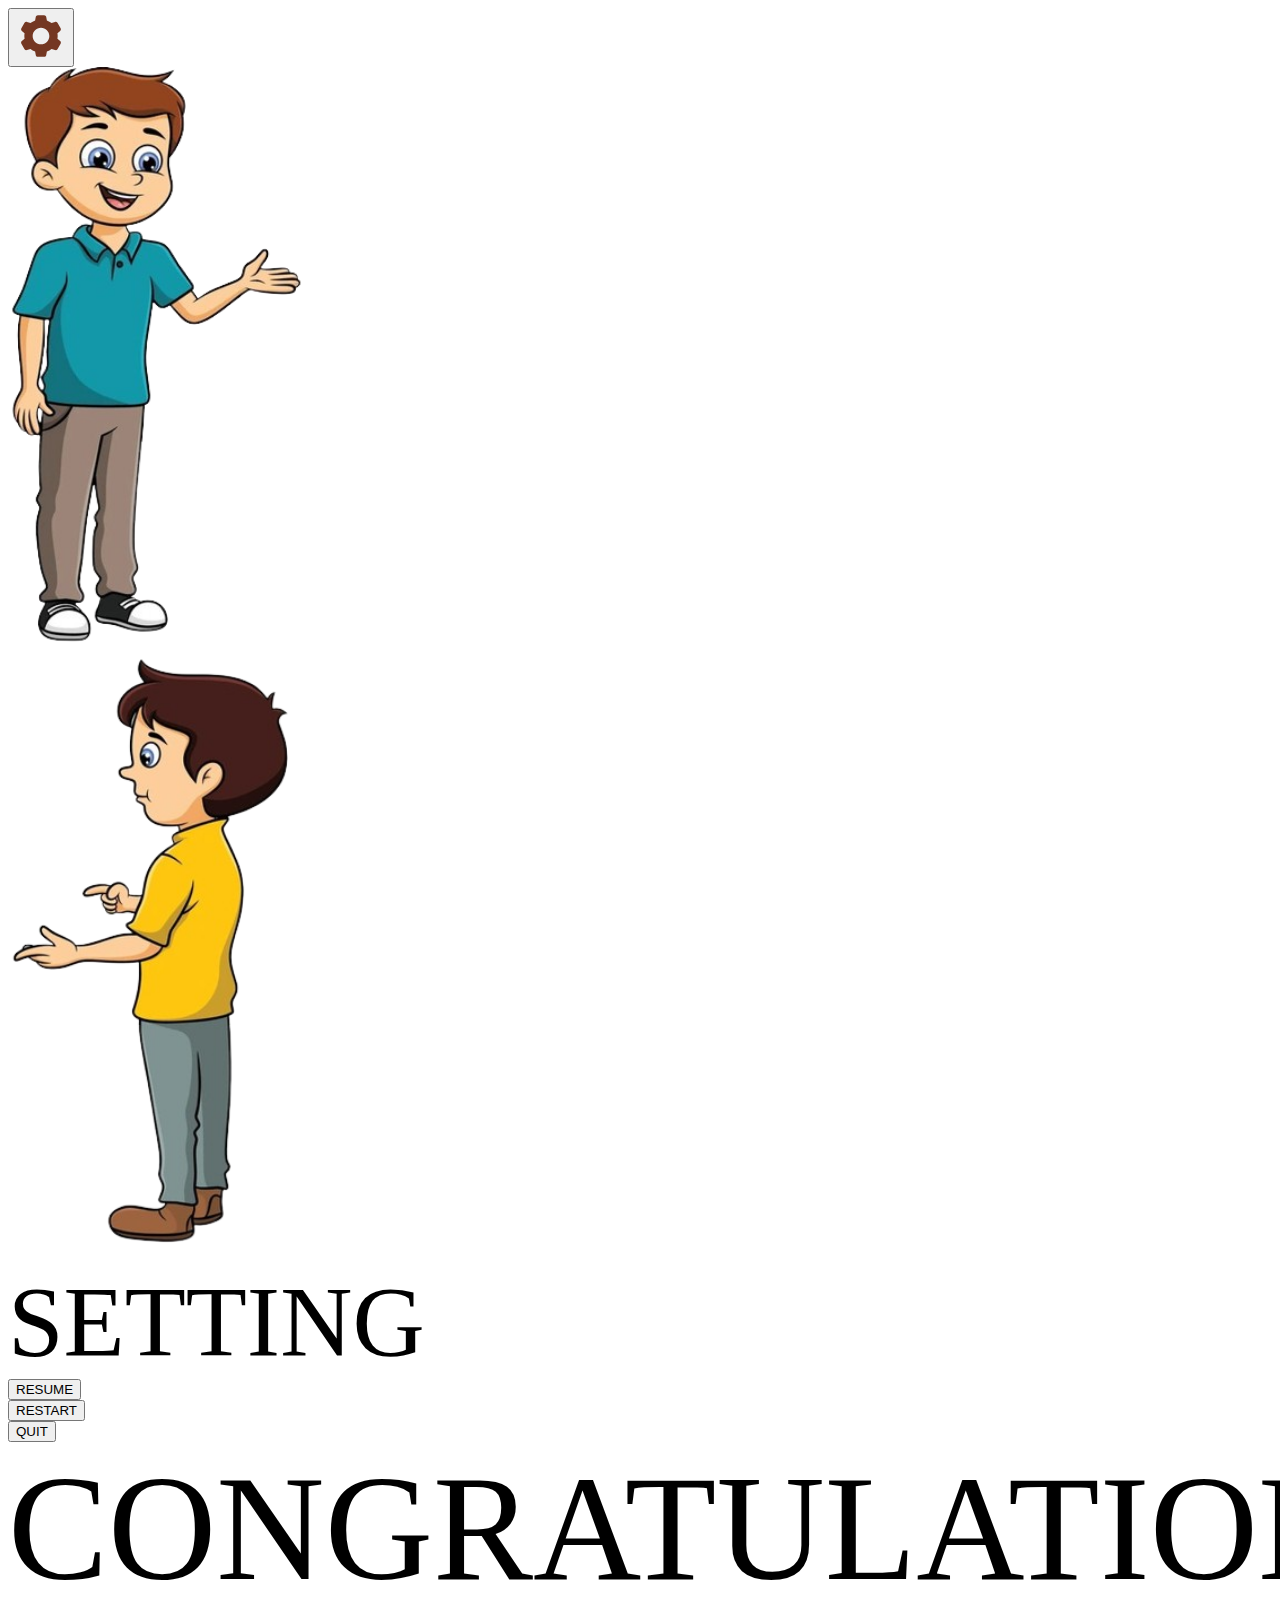
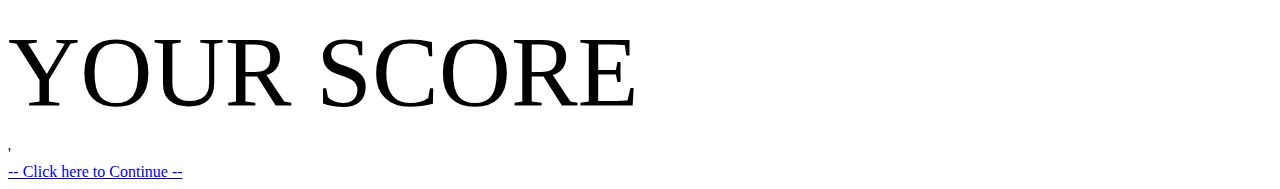
<file: pages/plant.html>
<!DOCTYPE html>
<html lang="en">
<head>
    <meta charset="UTF-8">
    <meta name="viewport" content="width=device-width, initial-scale=1.0">
    <title>Patuod: A Web Game Representation for Bikol Riddles</title>
</head>
<body>
    <div class="container">
        <section class="gameplay-section">
            <div class="gameplay-container">
                <div class="score"><p style="display:inline;"></p></div>
                <div class="setting-icon">
                    <button type="button" id="gpSettingBtn"><svg xmlns="http://www.w3.org/2000/svg" x="0px" y="0px" width="50" height="50" viewBox="0,0,256,256">
                        <g fill="#743722" fill-rule="nonzero" stroke="none" stroke-width="1" stroke-linecap="butt" stroke-linejoin="miter" stroke-miterlimit="10" stroke-dasharray="" stroke-dashoffset="0" font-family="none" font-weight="none" font-size="none" text-anchor="none" style="mix-blend-mode: normal"><g transform="scale(10.66667,10.66667)"><path d="M10.49023,2c-0.479,0 -0.88847,0.33859 -0.98047,0.80859l-0.33398,1.71484c-0.82076,0.31036 -1.57968,0.74397 -2.24609,1.29102l-1.64453,-0.56641c-0.453,-0.156 -0.95141,0.03131 -1.19141,0.44531l-1.50781,2.61328c-0.239,0.415 -0.15202,0.94186 0.20898,1.25586l1.31836,1.14648c-0.06856,0.42135 -0.11328,0.8503 -0.11328,1.29102c0,0.44072 0.04472,0.86966 0.11328,1.29102l-1.31836,1.14648c-0.361,0.314 -0.44798,0.84086 -0.20898,1.25586l1.50781,2.61328c0.239,0.415 0.73841,0.60227 1.19141,0.44727l1.64453,-0.56641c0.6662,0.54671 1.42571,0.97884 2.24609,1.28906l0.33398,1.71484c0.092,0.47 0.50147,0.80859 0.98047,0.80859h3.01953c0.479,0 0.88847,-0.33859 0.98047,-0.80859l0.33399,-1.71484c0.82076,-0.31036 1.57968,-0.74397 2.24609,-1.29102l1.64453,0.56641c0.453,0.156 0.95141,-0.03031 1.19141,-0.44531l1.50781,-2.61523c0.239,-0.415 0.15202,-0.93991 -0.20898,-1.25391l-1.31836,-1.14648c0.06856,-0.42135 0.11328,-0.8503 0.11328,-1.29102c0,-0.44072 -0.04472,-0.86966 -0.11328,-1.29102l1.31836,-1.14648c0.361,-0.314 0.44798,-0.84086 0.20898,-1.25586l-1.50781,-2.61328c-0.239,-0.415 -0.73841,-0.60227 -1.19141,-0.44727l-1.64453,0.56641c-0.6662,-0.54671 -1.42571,-0.97884 -2.24609,-1.28906l-0.33399,-1.71484c-0.092,-0.47 -0.50147,-0.80859 -0.98047,-0.80859zM12,8c2.209,0 4,1.791 4,4c0,2.209 -1.791,4 -4,4c-2.209,0 -4,-1.791 -4,-4c0,-2.209 1.791,-4 4,-4z"></path></g></g>
                        </svg></button>
                </div>
    
                <div class="boy1">
                    <img src="/BOY1.png" width="300px" alt="" srcset="">
                </div>
    
                <div class="boy2">
                    <img src="/BOY2.png" width="280px" alt="" srcset="">
                </div>
    
                <div class="dialog-box">
                    <p class="question"></p>
                </div>
    
                <div class="answer-container">
                    <!-- DYNAMIC INPUT BOX -->
                </div>
    
            </div>
        </section>
    
        <!-- GAMEPLAY SETTING SECTION-->
        <section class="gameplay-setting">
            <div class="title">
                <div class="line-one" style="font-size: 100px;">SETTING</div>
            </div>
    
            <div class="gpsetting-container">
                <div class="gpsetting-btn"><button type="button" class="setting-btn" id="resumeBtn">RESUME</button></div>
                <div class="gpsetting-btn"><button type="button" class="setting-btn" id="restartBtn">RESTART</button></div>
                <div class="gpsetting-btn"><button type="button" class="setting-btn" id="quitBtn">QUIT</button></div>
            </div>
        </section>
        
        <!-- HIGHSCORE SECTION-->
        <section class="highscore-section">
            <div class="title">
                <div class="line-one" style="font-size: 150px;">CONGRATULATIONS</div>
                <div class="line-two" style="font-size: 100px">YOUR SCORE</div>
            </div>
    
            <div class="highscore">
                <p></p>
            </div>'
            
            <div class="continue-btn">
                <a href="#" id="startBtn">-- Click here to Continue --</a>
            </div>
        </section>
    </div>
</body>
</html>
</file>
